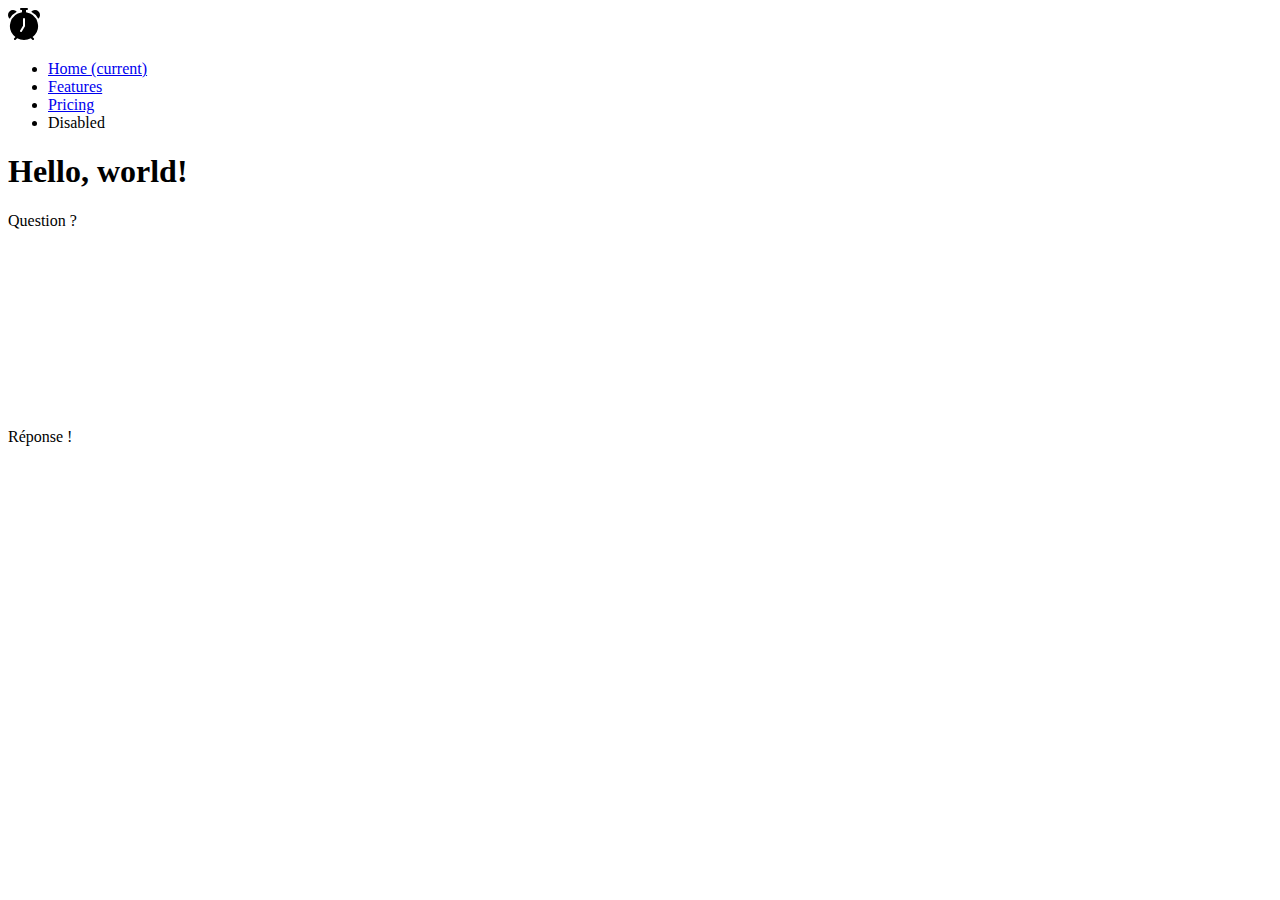
<file: bootstrap/demo/index.html>
<!doctype html>
<html lang="en">

<head>
  <!-- Required meta tags -->
  <meta charset="utf-8">
  <meta
    name="viewport"
    content="width=device-width, initial-scale=1, shrink-to-fit=no"
  >

  <!-- Bootstrap CSS -->
  <link
    rel="stylesheet"
    href="https://cdn.jsdelivr.net/npm/bootstrap@4.6.1/dist/css/bootstrap.min.css"
    integrity="sha384-zCbKRCUGaJDkqS1kPbPd7TveP5iyJE0EjAuZQTgFLD2ylzuqKfdKlfG/eSrtxUkn"
    crossorigin="anonymous"
  >

  <title>Hello, world!</title>
</head>

<body>
  <nav class="navbar navbar-expand-md navbar-light bg-light flex-row-reverse">
    <svg xmlns="http://www.w3.org/2000/svg" width="32" height="32" fill="currentColor" class="bi bi-alarm-fill" viewBox="0 0 16 16">
      <path d="M6 .5a.5.5 0 0 1 .5-.5h3a.5.5 0 0 1 0 1H9v1.07a7.001 7.001 0 0 1 3.274 12.474l.601.602a.5.5 0 0 1-.707.708l-.746-.746A6.97 6.97 0 0 1 8 16a6.97 6.97 0 0 1-3.422-.892l-.746.746a.5.5 0 0 1-.707-.708l.602-.602A7.001 7.001 0 0 1 7 2.07V1h-.5A.5.5 0 0 1 6 .5zm2.5 5a.5.5 0 0 0-1 0v3.362l-1.429 2.38a.5.5 0 1 0 .858.515l1.5-2.5A.5.5 0 0 0 8.5 9V5.5zM.86 5.387A2.5 2.5 0 1 1 4.387 1.86 8.035 8.035 0 0 0 .86 5.387zM11.613 1.86a2.5 2.5 0 1 1 3.527 3.527 8.035 8.035 0 0 0-3.527-3.527z"/>
    </svg>
    <ul class="navbar-nav  mr-auto">
      <li class="nav-item active">
        <a class="nav-link" href="#">Home <span class="sr-only">(current)</span></a>
      </li>
      <li class="nav-item">
        <a class="nav-link" href="#">Features</a>
      </li>
      <li class="nav-item">
        <a class="nav-link" href="#">Pricing</a>
      </li>
      <li class="nav-item">
        <a class="nav-link disabled">Disabled</a>
      </li>
    </ul>
  </nav>

  <h1>Hello, world!</h1>

  <div class="container">
    <div class="row justify-content-around">
      <div class="col col-4">
        <div
        class="
            border
            border-primary
            p-3
            shadow-lg
            rounded-circle
          "
        style="height: 200px; width: 200px;"
      >
        <div class="
              rounded-circle
              border
              bg-danger
              h-100
              w-100
              d-flex
              align-items-center
            ">
          <p class="text-center text-light font-weight-bold w-100">Question ?</p>
          </div>
        </div>
      </div>
      <div class="col col-4">
        <div
        class="
            border
            border-primary
            p-3
            shadow-lg
            rounded-circle
          "
        style="height: 200px; width: 200px;"
      >
        <div class="
              rounded-circle
              border
              bg-success
              h-100
              w-100
              d-flex
              align-items-center
            ">
          <p class="text-center text-light font-weight-bold w-100">Réponse !</p>
          </div>
        </div>
    </div>

      <!-- Optional JavaScript; choose one of the two! -->

      <!-- Option 1: jQuery and Bootstrap Bundle (includes Popper) -->
      <script
        src="https://cdn.jsdelivr.net/npm/jquery@3.5.1/dist/jquery.slim.min.js"
        integrity="sha384-DfXdz2htPH0lsSSs5nCTpuj/zy4C+OGpamoFVy38MVBnE+IbbVYUew+OrCXaRkfj"
        crossorigin="anonymous"
      ></script>
      <script
        src="https://cdn.jsdelivr.net/npm/bootstrap@4.6.1/dist/js/bootstrap.bundle.min.js"
        integrity="sha384-fQybjgWLrvvRgtW6bFlB7jaZrFsaBXjsOMm/tB9LTS58ONXgqbR9W8oWht/amnpF"
        crossorigin="anonymous"
      ></script>

      <!-- Option 2: Separate Popper and Bootstrap JS -->
      <!--
    <script src="https://cdn.jsdelivr.net/npm/jquery@3.5.1/dist/jquery.slim.min.js" integrity="sha384-DfXdz2htPH0lsSSs5nCTpuj/zy4C+OGpamoFVy38MVBnE+IbbVYUew+OrCXaRkfj" crossorigin="anonymous"></script>
    <script src="https://cdn.jsdelivr.net/npm/popper.js@1.16.1/dist/umd/popper.min.js" integrity="sha384-9/reFTGAW83EW2RDu2S0VKaIzap3H66lZH81PoYlFhbGU+6BZp6G7niu735Sk7lN" crossorigin="anonymous"></script>
    <script src="https://cdn.jsdelivr.net/npm/bootstrap@4.6.1/dist/js/bootstrap.min.js" integrity="sha384-VHvPCCyXqtD5DqJeNxl2dtTyhF78xXNXdkwX1CZeRusQfRKp+tA7hAShOK/B/fQ2" crossorigin="anonymous"></script>
    -->
</body>

</html>
</file>
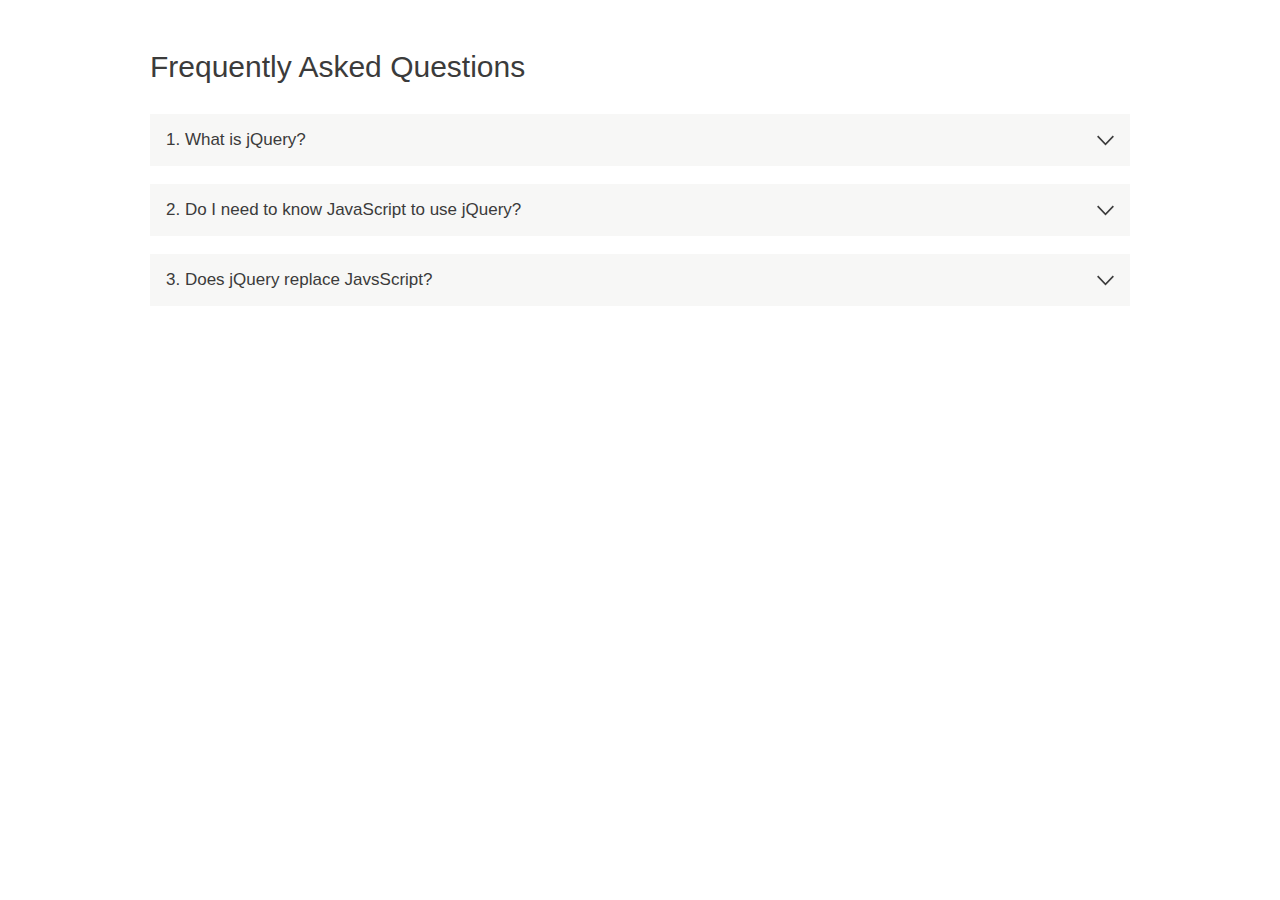
<file: jquery/exo/index.html>
<!DOCTYPE html>
<html lang="en">
    <head>
        <meta charset="utf-8">
        <meta http-equiv="X-UA-Compatible" content="IE=edge">
        <meta name="viewport" content="width=device-width, initial-scale=1">
        <title>One Month jQuery</title>
        <!-- CSS -->
        <link rel="stylesheet" href="styles.css">

        <script src="https://cdn.jsdelivr.net/npm/jquery@3.5.1/dist/jquery.min.js"></script>
        <script src="main.js"></script>
    </head>
    <body>
        <h1>Frequently Asked Questions</h1>
        <div class="panel">
            <div id="q1" class="question">1. What is jQuery?
                <img id="arrow1-down" class="arrow down" src="assets/arrow-down.svg">
                <img id="arrow1-up" class="arrow up collapse" src="assets/arrow-up.svg">
            </div>
            <div id="a1" class="answer collapse">
                jQuery is a JavaScript framework, which purpose is to make it much easier to use JavaScript on your website. You could also describe jQuery as an abstraction layer, since it takes a lot of the functionality that you would have to write many lines of JavaScript to accomplish and wraps it into functions that you can call with a single line of code.
            </div>
        </div>
        <br>
        <div class="panel">
            <div id="q2" class="question">2. Do I need to know JavaScript to use jQuery?
                <img id="arrow2-down" class="arrow down" src="assets/arrow-down.svg">
                <img id="arrow2-up" class="arrow up collapse" src="assets/arrow-up.svg">
            </div>
            <div id="a2" class="answer collapse">
                No, you don't need to know JavaScript to use jQuery. In fact, jQuery tries to simplify a lot of the complicated things with JavaScript, like AJAX calls and DOM manipulation, so that you may do these things without knowing JavaScript.
            </div>
        </div>
        <br>
        <div class="panel">
            <div id="q3" class="question">3. Does jQuery replace JavsScript?
                <img id="arrow3-down" class="arrow down" src="assets/arrow-down.svg">
                <img id="arrow3-up" class="arrow up collapse" src="assets/arrow-up.svg">
            </div>
            <div id="a3" class="answer collapse">
                jQuery does NOT replace JavaScript, and while it does offer some syntactical shortcuts, the code you write when you use jQuery is still JavaScript code.
            </div>
        </div>
        <!-- JavaScript -->
    </body>
</html>
</file>
<file: jquery/exo/styles.css>
body {
    color: #3b3b3b;
    margin: 50px 150px;
    font-family: 'Helvetica', 'Arial', sans-serif;
}

h1 {
    font-size: 30px;
    font-weight: 200;
    margin-bottom: 30px;
}

.panel {
    cursor: pointer;
    font-size: 17px;
    font-weight: 200;
    border: 1px solid #f7f7f6;
}

.question {
    padding: 15px;
    background-color: #f7f7f6;
}

.question:hover {
    color: #149ed8;
}

.arrow {
    width: 17px;
    height: 11px;
    float: right;
    margin-top: 5px;
}

.answer {
    padding: 25px;
}

.collapse {
    display: none;
}
</file>
